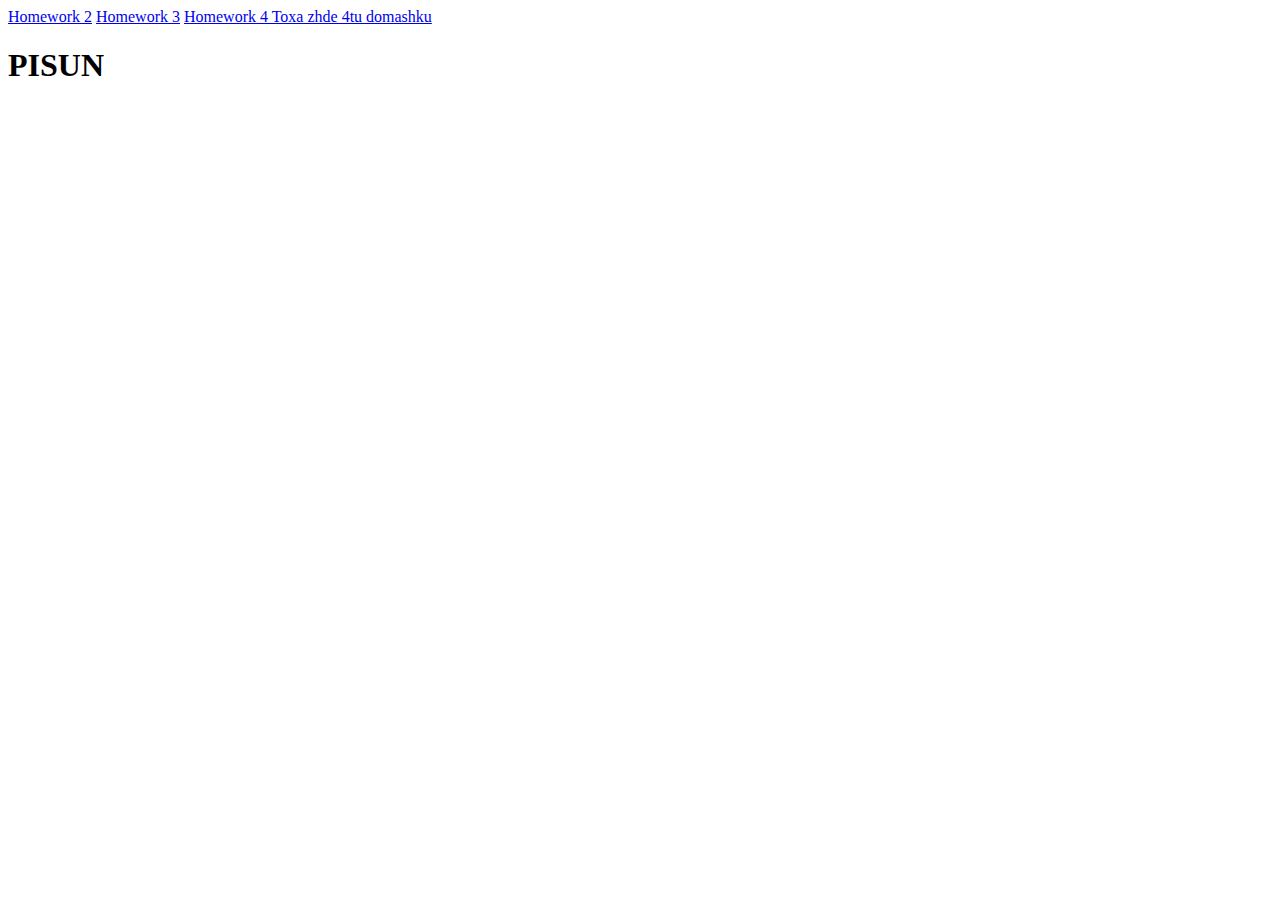
<file: index.html>
<!DOCTYPE html>
<html lang="en">
<head>
    <meta charset="UTF-8">
    <meta http-equiv="X-UA-Compatible" content="IE=edge">
    <meta name="viewport" content="width=device-width, initial-scale=1.0">
    <title>Document</title>
</head>
<body>
    <a href="2">Homework 2</a>
    <a href="3">Homework 3</a>
    <a href="4">Homework 4 Toxa zhde 4tu domashku</a>
    <h1>PISUN</h1>
</body>
</html>
</file>
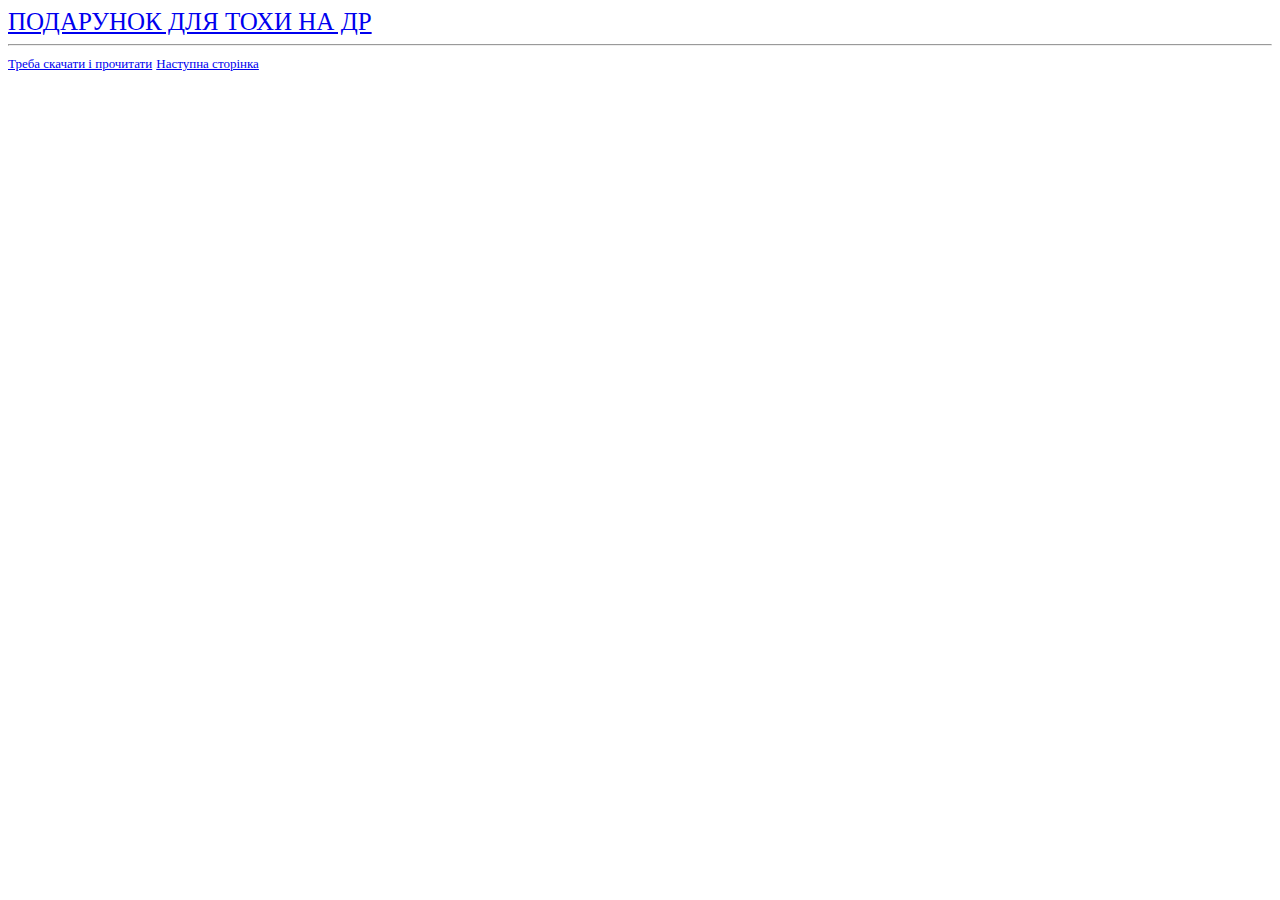
<file: 2/index.html>
<!DOCTYPE html>
<html lang="ua">
  <head>
    <title>Homework</title>
  </head>

  <body>
      <a href="https://bad-dragon.com/products/ultimatefantasypacker" style="font-size: 25px;" target="_blank">ПОДАРУНОК ДЛЯ ТОХИ НА ДР</a>
      <hr>
      <div>
        <a href="Треба скачати і прочитати.docx" style="font-size: 13px;" download>Треба скачати і прочитати</a>
        <a href="program.html" style="font-size: 13px;" target="_blank">Наступна сторінка</a>
      </div>
  </body>
</html>
</file>
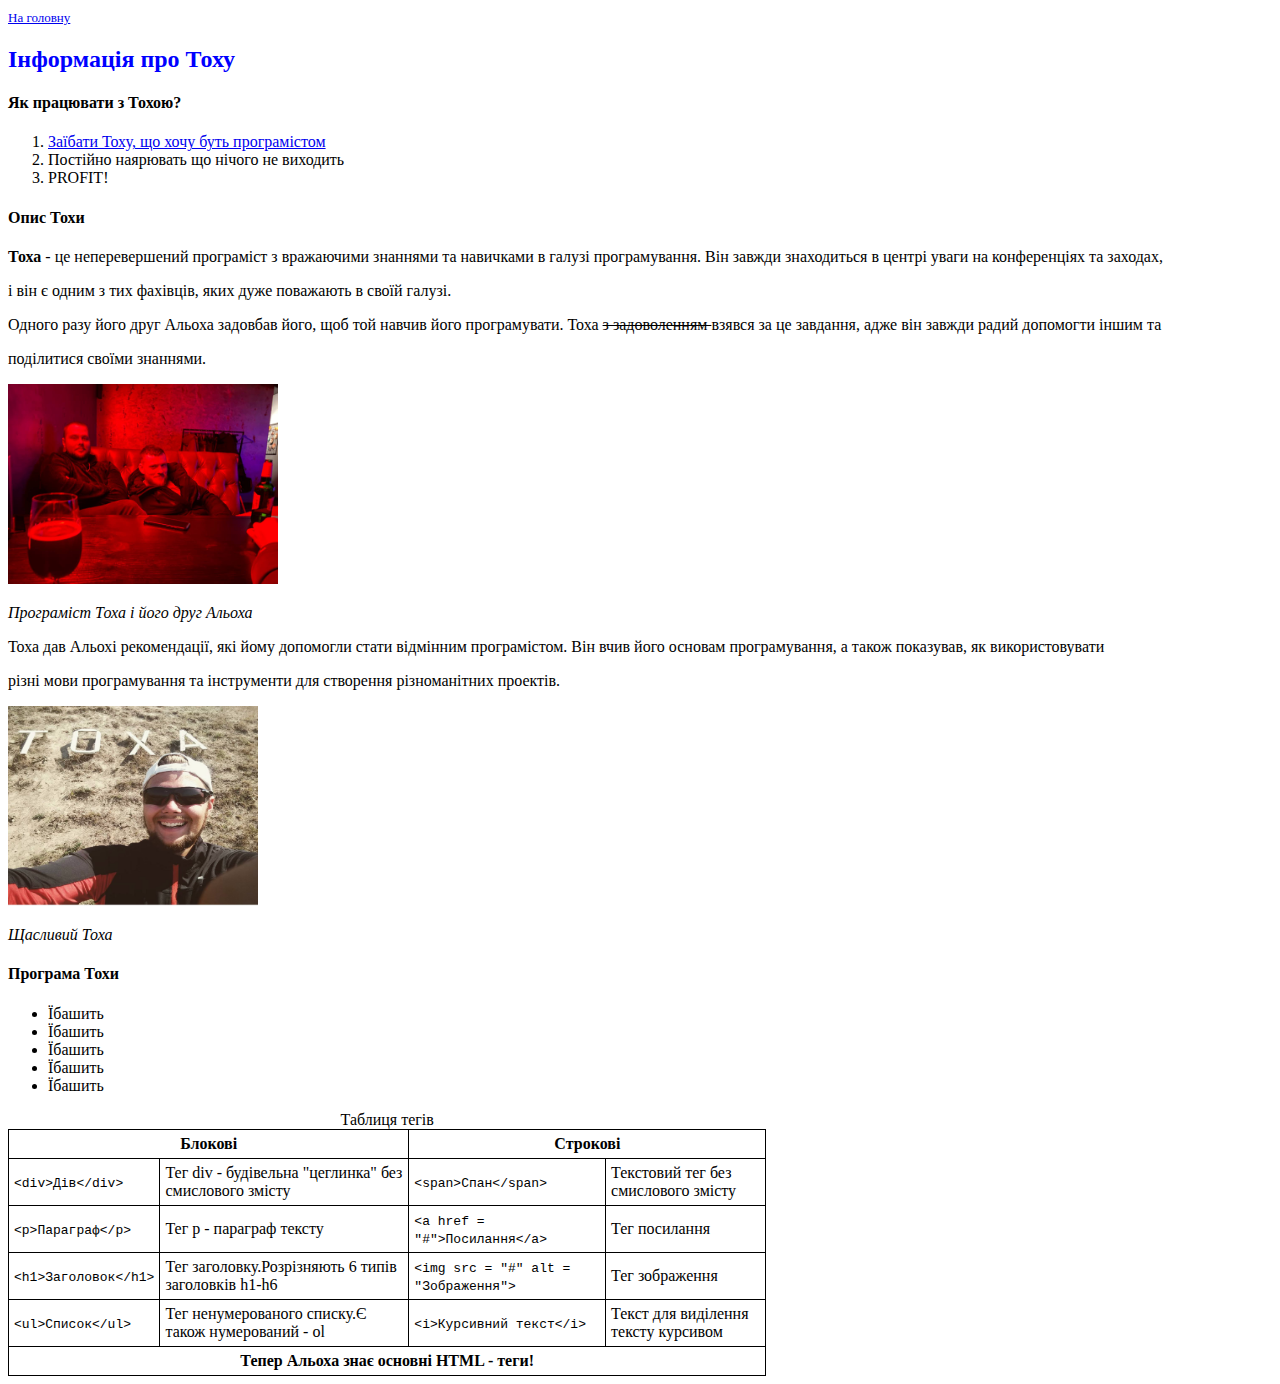
<file: 2/program.html>
<!DOCTYPE html>
<html lang="ua">
<head>
  <title>Homework 2</title>
  <link rel="stylesheet" href="table.css">
</head>
<body>
  <a href="index.html" style="font-size: 13px;" target="_blank">На головну</a>
  <h2 style="color: blue;">Інформація про Тоху</h2>
  <h4>Як працювати з Тохою?</h4>
  <ol style="font-size: 16px;">
    <li><a href = "#navigation">Заїбати Тоху, що хочу буть програмістом</a></li>
    <li>Постійно наярювать що нічого не виходить</li>
    <li>PROFIT!</li>
  </ol>
    <h4>Опис Тохи</h4>
    <p style="font-size: 16px;"> <b> Тоха </b> - це неперевершений програміст з вражаючими знаннями та навичками в галузі програмування.
        Він завжди знаходиться в центрі уваги на конференціях та заходах,
    </p>
    <p style="font-size: 16px;">
      і він є одним з тих фахівців, яких дуже поважають в своїй галузі.
    </p>
    <p style="font-size: 16px;"> Одного разу його друг Альоха задовбав його, щоб той навчив його програмувати.
    Тоха <s> з задоволенням </s> взявся за це завдання, адже він завжди радий допомогти іншим та
    </p>
    <p style="font-size: 16px;">поділитися своїми знаннями.</p>
    <img src="img/photo_1.jpg" width="270" height="200">
    <p style="font-family: 'Times New Roman', Times, serif; font-size: 16px;"><em>Програміст Тоха і його друг Альоха</em></p>
    <p style="font-size: 16px;">
      Тоха дав Альохі рекомендації, які йому допомогли стати відмінним програмістом. Він вчив його основам програмування,
      а також показував, як використовувати
    </p>
    <p style="font-size: 16px;">
      різні мови програмування та інструменти для створення різноманітних проектів.
    </p>
    <img src="img/photo_2.jpg" width="250" height="200">
    <p style="font-family: 'Times New Roman', Times, serif; font-size: 16px;"><em>Щасливий Тоха</em></p>
    <h4>Програма Тохи</h4>
    <ul style="font-size: 16px;">
      <li>Їбашить</li>
      <li>Їбашить</li>
      <li>Їбашить</li>
      <li>Їбашить</li>
      <li>Їбашить</li>
    </ul>

    <table border="1" width = "60%">
      <caption id="navigation">Таблиця тегів<caption></caption>
      <thead>
          <th colspan="2">Блокові</th>
          <th colspan="2">Строкові</th>
      </thead>
      <tbody>
          <tr>
              <td><code>&lt;div&gt;Дів&lt;/div&gt;</code></td>
              <td>Тег div - будівельна "цеглинка" без смислового змісту</td>
              <td><code>&lt;span&gt;Спан&lt;/span&gt;</code></td>
              <td>Текстовий тег без смислового змісту</td>
          </tr>
          <tr>
              <td><code>&lt;p&gt;Параграф&lt;/p&gt;</code></td>
              <td>Тег p - параграф тексту</td>
              <td><code>&lt;a href = "#"&gt;Посилання&lt;/a&gt;</code></td>
              <td>Тег посилання</td>
          </tr>
          <tr>
              <td><code>&lt;h1&gt;Заголовок&lt;/h1&gt;</code></td>
              <td>Тег заголовку.Розрізняють 6 типів заголовків h1-h6</td>
              <td><code>&lt;img src = "#" alt = "Зображення"&gt;</code></td>
              <td>Тег зображення</td>
          </tr>
          <tr>
            <td><code>&lt;ul&gt;Список&lt;/ul&gt;</code></td>
            <td>Тег ненумерованого списку.Є також нумерований - ol</td>
            <td><code>&lt;i&gt;Курсивний текст&lt;/i&gt;</code></td>
            <td>Текст для виділення тексту курсивом</td>
        </tr>
      </tbody>
      <tfoot>
        <th colspan="4"><b>Тепер Альоха знає основні HTML - теги!</b></th>
      </tfoot>
</body>
</html>
</file>
<file: 2/table.css>
table {
  border:1px solid #000;
  border-collapse: collapse;
}

td {
  border:1px solid #000;
  padding:5px
}

th {
  border:1px solid #000;
  padding:5px
}
</file>
